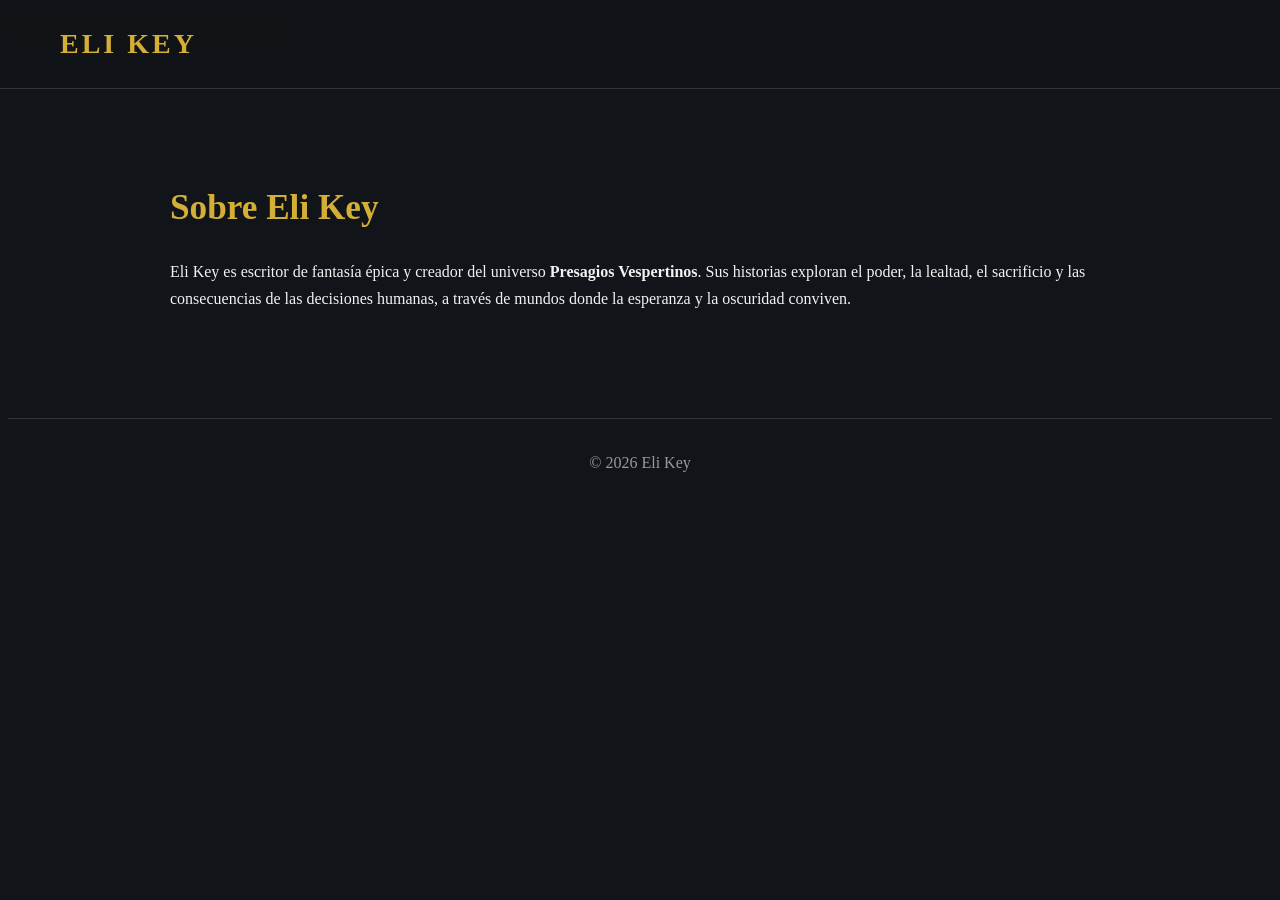
<file: index.html>
<!DOCTYPE html>
<html lang="es">

<head>

<meta charset="UTF-8">
<meta name="viewport" content="width=device-width, initial-scale=1">

<title>Eli Key | Escritor</title>

<link rel="stylesheet" href="css/style.css">

</head>

<body>

<nav class="menu">

    <div class="logo">
        ELI KEY
    </div>

</nav>

<header class="hero">

    <div class="hero-contenido">

        <p class="autor">
            Autor de fantasía épica
        </p>


    </div>

</header>

</div>

</div>

</section>
<section id="autor">

    <h2>Sobre Eli Key</h2>

    <p>

    Eli Key es escritor de fantasía épica y creador del universo
    <strong>Presagios Vespertinos</strong>.

    Sus historias exploran el poder, la lealtad, el sacrificio
    y las consecuencias de las decisiones humanas, a través de
    mundos donde la esperanza y la oscuridad conviven.

    </p>

</section>
<footer>

© 2026 Eli Key

</footer>

</body>

</html>
</file>
<file: css/style.css>
*{CSS
    margin:0;
    padding:0;
    box-sizing:border-box;
}

html{
    scroll-behavior:smooth;
}

body{
    background:#111418;
    color:#f2f2f2;
    font-family:Georgia, "Times New Roman", serif;
    line-height:1.7;
}

header{
    .hero{
    .hero{
    min-height:100vh;
    display:flex;
    justify-content:center;
    align-items:center;
    text-align:center;
    padding:40px;

    background:
    linear-gradient(rgba(10,10,15,.72),rgba(10,10,15,.72)),
    url("img/fondo.png");

    background-size:cover;
    background-position:center;
    background-repeat:no-repeat;
}
}

.hero-contenido{
    max-width:800px;
}

.autor{
    color:#d4af37;
    text-transform:uppercase;
    letter-spacing:4px;
    margin-bottom:20px;
    font-size:.9rem;
}
}

h1{
    font-size:4rem;
    letter-spacing:4px;
    margin-bottom:20px;
}

.subtitulo{
    font-size:1.3rem;
    color:#c8c8c8;
    margin-bottom:40px;
}

.boton{
    text-decoration:none;
    color:#111418;
    background:#d4af37;
    padding:15px 35px;
    border-radius:6px;
    font-weight:bold;
    transition:.3s;
}

.boton:hover{
    background:#f3d36b;
}

section{
    max-width:1000px;
    margin:auto;
    padding:90px 30px;
}

h2{
    font-size:2.2rem;
    margin-bottom:20px;
    color:#d4af37;
}

footer{
    border-top:1px solid #333;
    text-align:center;
    padding:30px;
    color:#999;
}
nav{
    position:fixed;
    top:0;
    width:100%;
    background:rgba(17,20,24,.95);
    display:flex;
    justify-content:space-between;
    align-items:center;
    padding:20px 60px;
    border-bottom:1px solid #2d2d2d;
}

.logo{
    color:#d4af37;
    font-size:1.5rem;
    font-weight:bold;
    letter-spacing:3px;
}

nav ul{
    display:flex;
    list-style:none;
    gap:35px;
}

nav a{
    color:#f2f2f2;
    text-decoration:none;
    transition:.3s;
}

nav a:hover{
    color:#d4af37;
}
.menu{
    position:fixed;
    top:0;
    left:0;
    width:100%;
    display:flex;
    justify-content:space-between;
    align-items:center;
    padding:20px 60px;
    background:rgba(17,20,24,.95);
    backdrop-filter:blur(10px);
    border-bottom:1px solid #333;
}

.logo{
    color:#d4af37;
    font-size:28px;
    font-weight:bold;
    letter-spacing:3px;
}

.menu ul{
    display:flex;
    list-style:none;
    gap:30px;
}

.menu a{
    color:white;
    text-decoration:none;
    transition:.3s;
}

.menu a:hover{
    color:#d4af37;
}
.libro{
    display:flex;
    gap:40px;
    align-items:center;
    background:#1a1d22;
    border-radius:15px;
    padding:30px;
    margin-top:40px;
}

.portada{
    width:220px;
    border-radius:8px;
    box-shadow:0 10px 30px rgba(0,0,0,.5);
}

.info-libro{
    flex:1;
}

.info-libro p{
    margin:25px 0;
}

@media(max-width:900px){

.libro{

flex-direction:column;

text-align:center;

}

.portada{

width:180px;

}

#autor{

max-width:900px;

margin:auto;

padding:100px 30px;

text-align:center;

}

#autor p{

font-size:1.15rem;

line-height:2;

color:#d5d5d5;

margin-top:30px;

}
</file>
